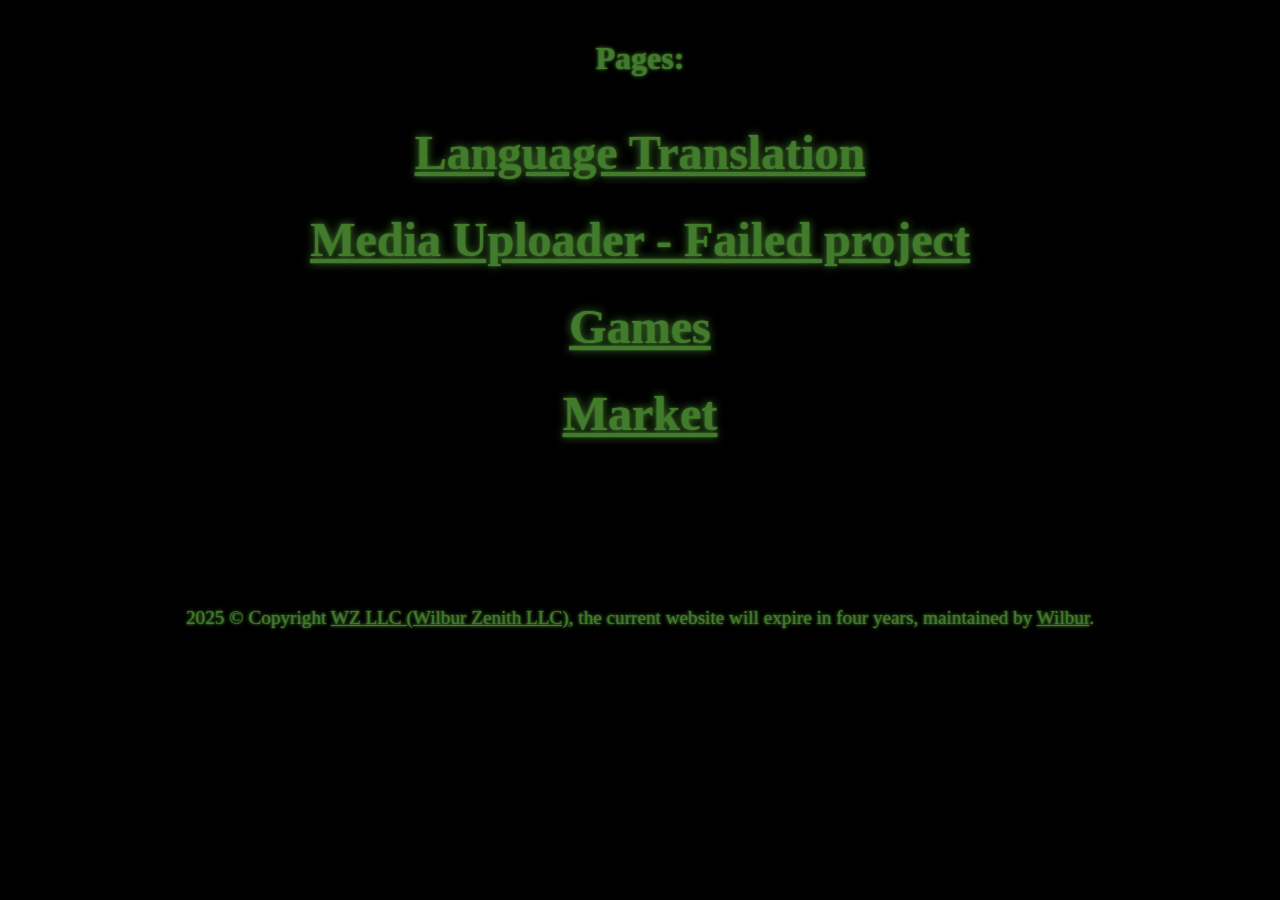
<file: p/index.html>
<!DOCTYPE html>
<html lang="en">
<head>
  <meta charset="UTF-8">
  <meta name="viewport" content="width=device-width, initial-scale=1.0">
  <title>Pages</title>

  <!-- Google AdSense Script -->
  <script async src="https://pagead2.googlesyndication.com/pagead/js/adsbygoogle.js?client=ca-pub-9773017729831801" crossorigin="anonymous"></script>

  <style>
    /* Main page styles */
    body {
      display: flex;
      flex-direction: column;
      justify-content: flex-start;
      align-items: center;
      min-height: 100vh;
      width: 100%;
      margin: 0;
      background-color: black;
      position: relative;
      padding: 20px;
      box-sizing: border-box;
    }
    .motw-text {
      font-size: 2rem;
      font-weight: bold;
      color: #427B2C;
      text-shadow: 0 0 2px #427B2C, 0 0 4px #427B2C;
      margin-top: 20px;
      text-align: center;
    }
    .link-text a {
      color: #427B2C;
      font-size: 3rem;
      font-weight: bold;
      text-decoration: underline;
      text-shadow: 0 0 10px #427B2C, 0 0 2px #427B2C;
      text-align: center;
    }
    .spacer {
      height: 100px;
    }
    .copyright-text {
      font-size: 1.2rem;
      margin-top: 50px;
      color: #427B2C;
      text-shadow: 0 0 2px #427B2C, 0 0 4px #427B2C;
    }
    /* Custom Scrollbar Styles */
    ::-webkit-scrollbar { width: 12px; height: 12px; }
    ::-webkit-scrollbar-track { background-color: black; }
    ::-webkit-scrollbar-thumb {
      background-color: #427B2C;
      border-radius: 10px;
      box-shadow: 0 0 10px #427B2C, 0 0 20px #427B2C;
    }
    ::-webkit-scrollbar-thumb:hover {
      background-color: #427B2C;
      box-shadow: 0 0 15px #427B2C, 0 0 25px #427B2C;
    }
    * { scrollbar-width: thin; scrollbar-color: #427B2C black; }
  </style>
  
  </head>
<body>
  <p class="motw-text">Pages:</p>
  <p class="link-text"><a href="https://lang.craz.top/">Language Translation</a></p>
  <p class="link-text"><a href="https://media.craz.top/">Media Uploader - Failed project</a></p>
  <p class="link-text"><a href="https://g.craz.top">Games</a></p>
  <p class="link-text"><a href="https://s.craz.top">Market</a></p>
  <div class="spacer"></div>
  <p class="copyright-text">
    2025 © Copyright 
    <a href="https://wilburz.com/" style="color: #427B2C; text-decoration: underline;">WZ LLC (Wilbur Zenith LLC)</a>, the current website will expire in four years,
    maintained by 
    <a href="mailto:studentaccbro@gmail.com" style="color: #427B2C; text-decoration: underline;">Wilbur</a>.
  </p>
</body>
</html>
</file>
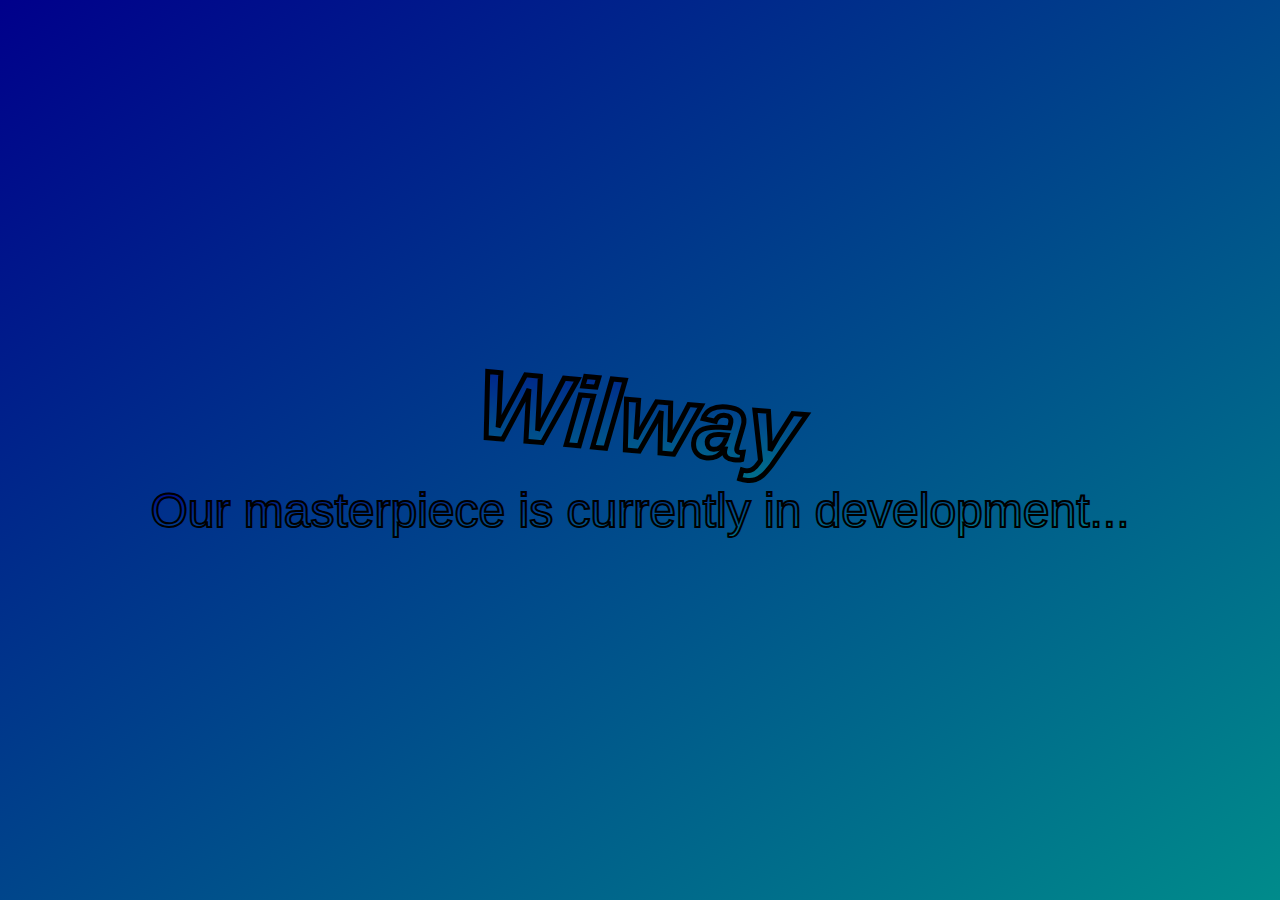
<file: wilway/index.html>
<!DOCTYPE html>
<html>
<head>
  <title>Wilway</title>
  <style>
    body {
      margin: 0;
      padding: 0;
      overflow: hidden; /* Prevent scrollbars from appearing */
    }
    /* Custom scrollbar for WebKit browsers (Chrome, Safari, Edge) */
    ::-webkit-scrollbar {
      width: 12px;
    }
    ::-webkit-scrollbar-track {
      background: black;
    }
    ::-webkit-scrollbar-thumb {
      background: cyan;
      border-radius: 6px;
    }
    ::-webkit-scrollbar-thumb:hover {
      background: #00e6e6; /* Slightly darker cyan on hover */
    }
    /* Custom scrollbar for Firefox */
    html {
      scrollbar-width: thin;
      scrollbar-color: cyan black;
    }
    .background {
      position: relative;
      height: 100vh;
      background: linear-gradient(to bottom right, darkblue, darkcyan, darkblue);
      background-size: 200% 200%;
      display: flex;
      justify-content: center;
      align-items: center;
      animation: gradientShift 10s ease-in-out infinite;
      overflow: hidden; /* Ensure no overflow from background */
    }
    .content {
      text-align: center;
      color: white;
      padding: 10px; /* Small padding to avoid edge clipping */
      box-sizing: border-box; /* Include padding in dimensions */
      max-width: 100vw; /* Prevent horizontal overflow */
    }
    h1 {
      font-family: Impact, sans-serif;
      font-weight: bold;
      font-style: italic;
      font-size: 6em;
      margin: 0;
      background: linear-gradient(to bottom right, darkblue, darkcyan);
      -webkit-background-clip: text;
      -webkit-text-fill-color: transparent;
      -webkit-text-stroke: 5px black;
      user-select: none; /* Disable text selection */
      transform: rotate(5deg); /* Tilt upward on the right */
    }
    .countdown {
      display: flex;
      justify-content: center;
      gap: 20px;
      margin-top: 10px; /* Reduced margin to fit within viewport */
      user-select: none; /* Disable text selection */
      flex-wrap: wrap; /* Allow wrapping to prevent horizontal overflow */
    }
    .time-unit {
      display: flex;
      flex-direction: column;
      align-items: center;
    }
    .time-unit .number {
      font-size: 3em;
      font-family: Impact, sans-serif;
      background: linear-gradient(to bottom right, darkblue, darkcyan);
      -webkit-background-clip: text;
      -webkit-text-fill-color: transparent;
      -webkit-text-stroke: 2px black;
      animation: pulse 2s ease-in-out infinite;
    }
    .time-unit .label {
      font-size: 1.5em;
      font-family: Impact, sans-serif;
      background: linear-gradient(to bottom right, darkblue, darkcyan);
      -webkit-background-clip: text;
      -webkit-text-fill-color: transparent;
      -webkit-text-stroke: 1px black;
    }
    .disabled-message, .zero-message {
      font-size: 3em;
      font-family: Impact, sans-serif;
      background: linear-gradient(to bottom right, darkblue, darkcyan);
      -webkit-background-clip: text;
      -webkit-text-fill-color: transparent;
      -webkit-text-stroke: 2px black;
      animation: pulse 2s ease-in-out infinite;
      margin-top: 10px; /* Reduced margin to fit within viewport */
      user-select: none; /* Disable text selection */
      padding: 0 10px; /* Small padding to avoid edge clipping */
      max-width: 90vw; /* Limit width to prevent overflow */
      text-align: center;
    }
    @keyframes gradientShift {
      0% {
        background-position: 0% 50%;
      }
      50% {
        background-position: 100% 50%;
      }
      100% {
        background-position: 0% 50%;
      }
    }
    @keyframes pulse {
      0% { transform: scale(1); }
      50% { transform: scale(1.05); }
      100% { transform: scale(1); }
    }
  </style>
</head>
<body>
  <div class="background">
    <div class="content">
      <h1>Wilway</h1>
      <div class="countdown" id="countdown">
        <div class="time-unit">
          <span class="number" id="months-number">0</span>
          <span class="label">Months</span>
        </div>
        <div class="time-unit">
          <span class="number" id="days-number">0</span>
          <span class="label">Days</span>
        </div>
        <div class="time-unit">
          <span class="number" id="hours-number">0</span>
          <span class="label">Hours</span>
        </div>
        <div class="time-unit">
          <span class="number" id="minutes-number">0</span>
          <span class="label">Minutes</span>
        </div>
        <div class="time-unit">
          <span class="number" id="seconds-number">0</span>
          <span class="label">Seconds</span>
        </div>
        <div class="time-unit">
          <span class="number" id="milliseconds-number">0</span>
          <span class="label">Milliseconds</span>
        </div>
      </div>
      <div class="disabled-message" id="disabled-message" style="display: none;">
        Our masterpiece is currently in development...
      </div>
      <div class="zero-message" id="zero-message" style="display: none;">
        It should be rolling in about now, refresh the page to check if anything happened!
      </div>
    </div>
  </div>
  <script>
    // Set this to false to disable the countdown
    const CounterEnabled = false;

    // Change these values to set a different countdown target
    const targetDateConfig = {
      year: null,
      month: null, // 1-12 (January is 1)
      day: null,
      hour: null,  // 0-23
      minute: null,
      second: null
    };

    // Create target date from config (month is 0-based in JavaScript Date)
    const targetDate = new Date(
      targetDateConfig.year,
      targetDateConfig.month - 1,
      targetDateConfig.day,
      targetDateConfig.hour,
      targetDateConfig.minute,
      targetDateConfig.second
    );

    if (CounterEnabled) {
      setInterval(updateCountdown, 10); // Update every 10ms for millisecond precision
      updateCountdown();
    } else {
      document.getElementById('countdown').style.display = 'none';
      document.getElementById('disabled-message').style.display = 'block';
      document.getElementById('months-number').textContent = 0;
      document.getElementById('days-number').textContent = 0;
      document.getElementById('hours-number').textContent = 0;
      document.getElementById('minutes-number').textContent = 0;
      document.getElementById('seconds-number').textContent = 0;
      document.getElementById('milliseconds-number').textContent = 0;
    }

    function updateCountdown() {
      const now = new Date();
      const diff = targetDate - now;
      if (diff <= 0) {
        document.getElementById('countdown').style.display = 'none';
        document.getElementById('zero-message').style.display = 'block';
        document.getElementById('months-number').textContent = 0;
        document.getElementById('days-number').textContent = 0;
        document.getElementById('hours-number').textContent = 0;
        document.getElementById('minutes-number').textContent = 0;
        document.getElementById('seconds-number').textContent = 0;
        document.getElementById('milliseconds-number').textContent = 0;
        return;
      }
      const totalMilliseconds = Math.floor(diff);
      const totalSeconds = Math.floor(totalMilliseconds / 1000);
      const totalMinutes = Math.floor(totalSeconds / 60);
      const totalHours = Math.floor(totalMinutes / 60);
      const totalDays = Math.floor(totalHours / 24);
      const months = Math.floor(totalDays / 30);
      const days = totalDays % 30;
      const hours = totalHours % 24;
      const minutes = totalMinutes % 60;
      const seconds = totalSeconds % 60;
      const milliseconds = totalMilliseconds % 1000;
      document.getElementById('months-number').textContent = months;
      document.getElementById('days-number').textContent = days;
      document.getElementById('hours-number').textContent = hours;
      document.getElementById('minutes-number').textContent = minutes;
      document.getElementById('seconds-number').textContent = seconds;
      document.getElementById('milliseconds-number').textContent = milliseconds.toString().padStart(3, '0');
    }

    document.querySelector('.background').addEventListener('click', function(e) {
      const circle = document.createElement('div');
      circle.style.position = 'absolute';
      circle.style.left = `${e.clientX - 10}px`;
      circle.style.top = `${e.clientY - 10}px`;
      circle.style.width = '20px';
      circle.style.height = '20px';
      circle.style.borderRadius = '50%';
      circle.style.backgroundColor = 'white';
      circle.style.opacity = '1';
      circle.style.transition = 'opacity 0.5s';
      circle.style.pointerEvents = 'none';
      this.appendChild(circle);
      setTimeout(() => {
        circle.style.opacity = '0';
      }, 10);
      setTimeout(() => {
        circle.remove();
      }, 510);
    });
  </script>
</body>
</html>
</file>
